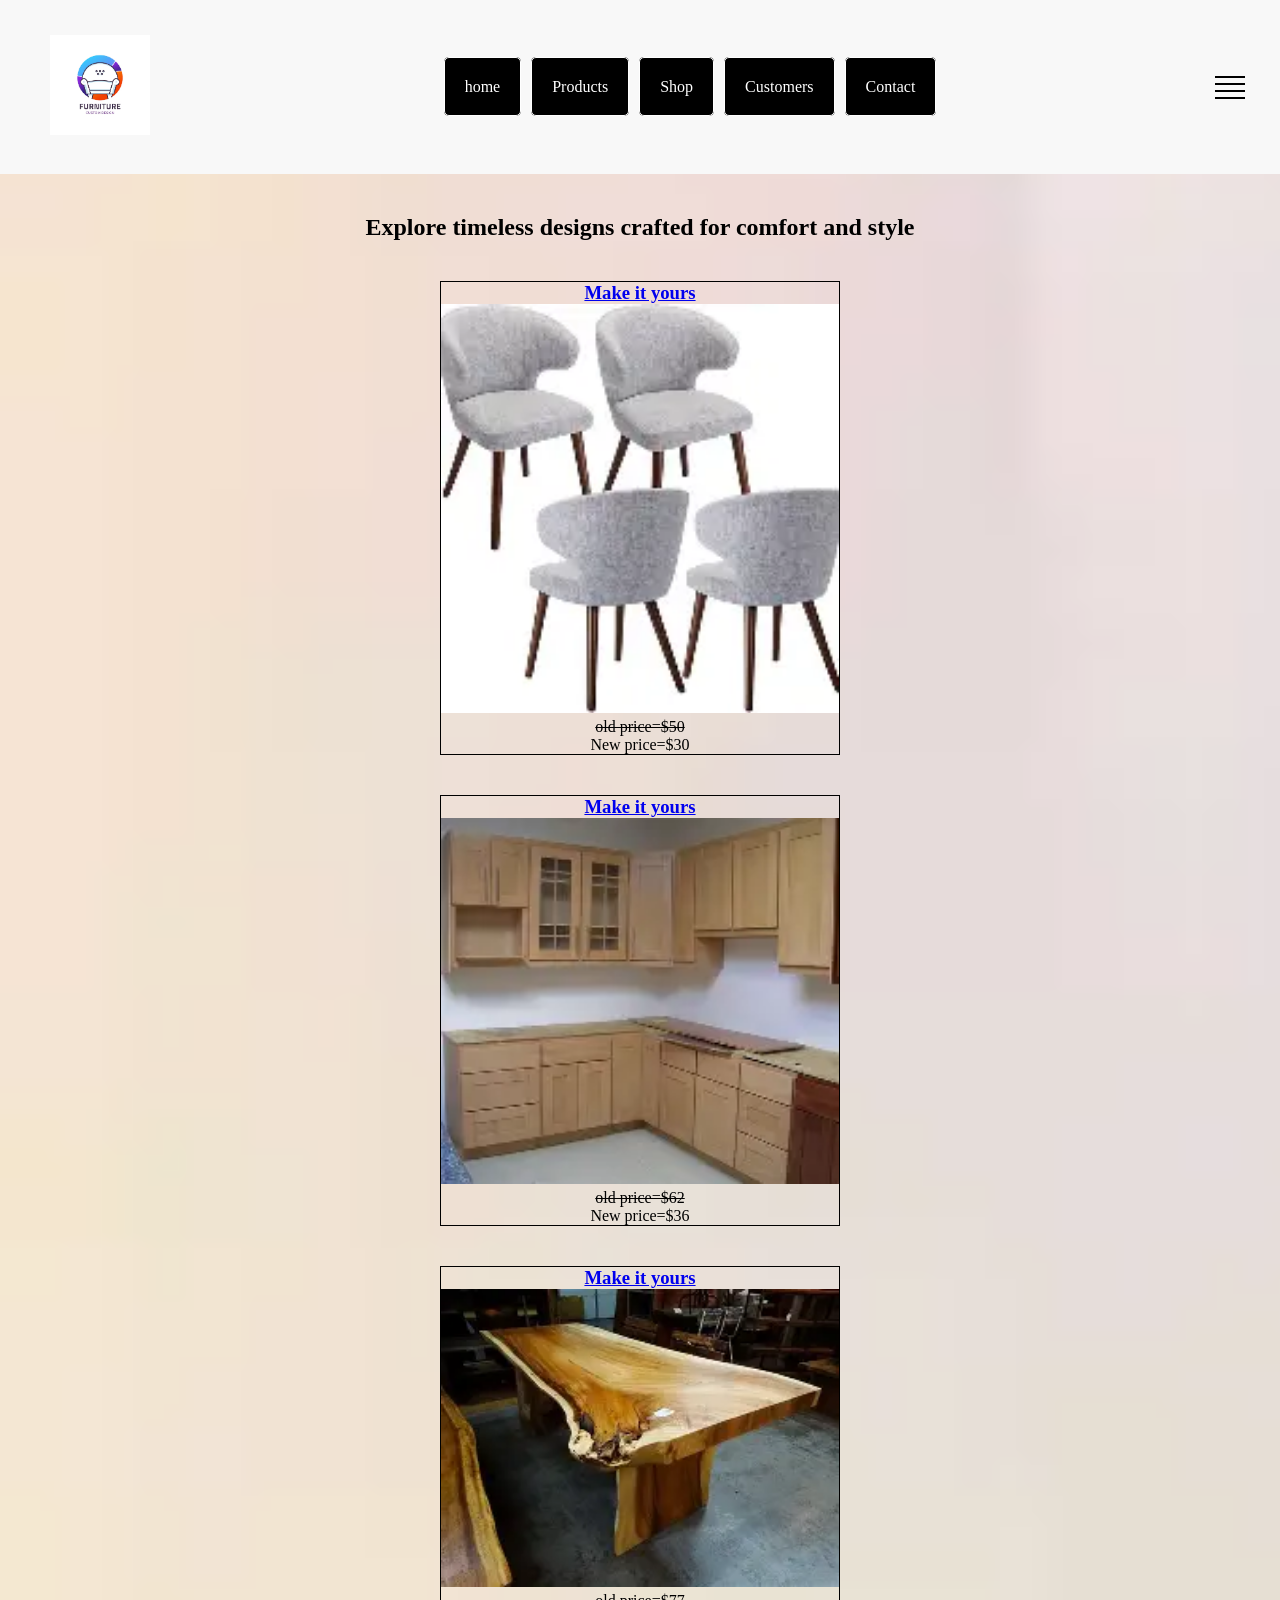
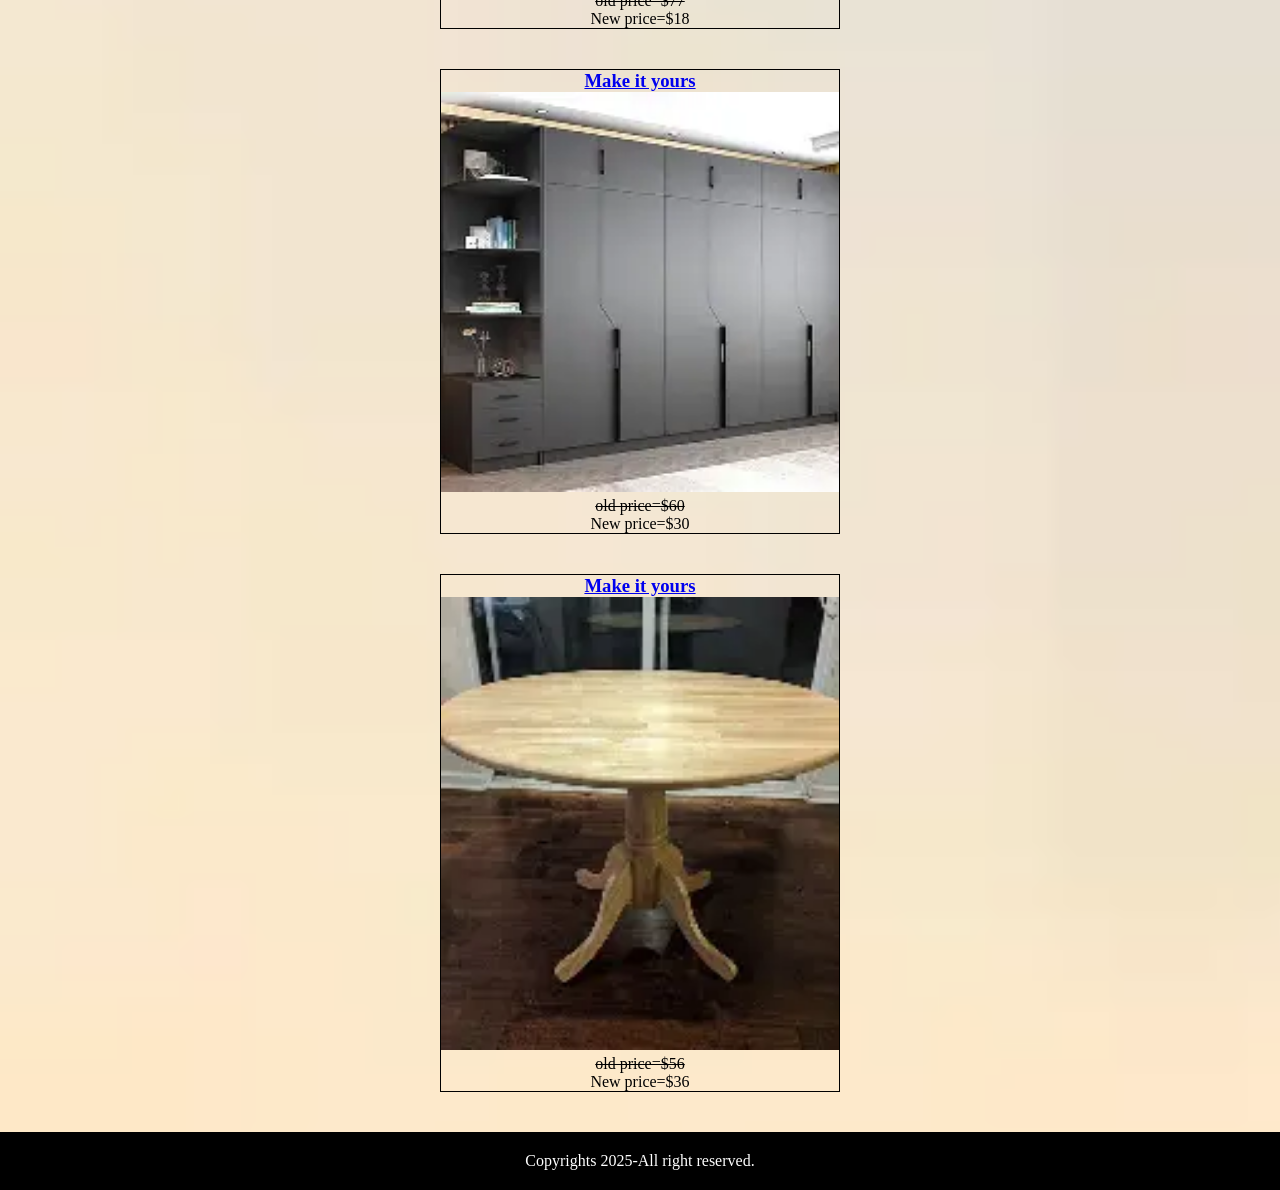
<file: asset/about.html>
<!DOCTYPE html>
<html lang="en">
<head>
    <meta charset="UTF-8">
    <meta name="viewport" content="width=device-width, initial-scale=1.0">
    <title>Document</title>
    <link rel="stylesheet" href="../asset/css/all.min.css">
    <link rel="stylesheet" href="../asset/css/style.css">
</head>
<body class="full">
    <header class="header">
        
            <div class="logo">
                 <img src="../image/furn logo.jpg" alt="">
            </div>
        <nav>
            <ul>
                <li><a href=".">home</a></li>
                <li><a href="about.html">Products</a></li>
                <li><a href="shop.html">Shop</a></li>
                <li><a href="customers.html">Customers</a></li>
                <li><a href="contact.html">Contact</a></li>
            </ul>
        
        </nav>
        <div class="menu">
            <div class="line"></div>
            <div class="line"></div>
            <div class="line"></div>
            <div class="line"></div>
        </div>
        
    </header> 
    <main style="text-align: center; color: black;">
        <h2><b>Explore timeless designs crafted for comfort and style</b></h2>
        <figure class="fig1" style="margin: 40px auto;">
            <h3><a href="shop.html">Make it yours</a><img src="../image/chair 2.webp" alt="" ></h3>
         <figcaption><del>old price=$50</del><br>New price=$30</figcaption>
        </figure>
       
        <figure class="fig2" style="margin: 40px auto ;">
            <h3><a href="shop.html">Make it yours</a><img src="../image/cupboard2.webp" alt=""></h3>
        <figcaption><del>old price=$62</del><br>New price=$36</figcaption>
        </figure>
        
        <figure class="fig3" style="margin: 40px auto;">
            <h3><a href="shop.html">Make it yours</a><img src="../image/furn table1.webp" alt=""></h3>
        <figcaption><del>old price=$77</del><br>New price=$18</figcaption>
        </figure>
        
        <figure class="fig4" style="margin: 40px auto;">
            <h3><a href="shop.html">Make it yours</a><img src="../image/cupboard1.webp" alt=""></h3>
        <figcaption><del>old price=$60</del><br>New price=$30</figcaption>
        </figure>
        
        <figure class="fig5" style="margin: 40px auto;">
            <h3><a href="shop.html">Make it yours</a><img src="../image/furn table.webp" alt=""></h3>
        <figcaption><del>old price=$56</del><br>New price=$36</figcaption>
        </figure>
        


    </main>
    <footer>
        <p style="text-align: center; color: white;">Copyrights 2025-All right reserved. </p>
    </footer>   
    
</body>
</html>
</file>
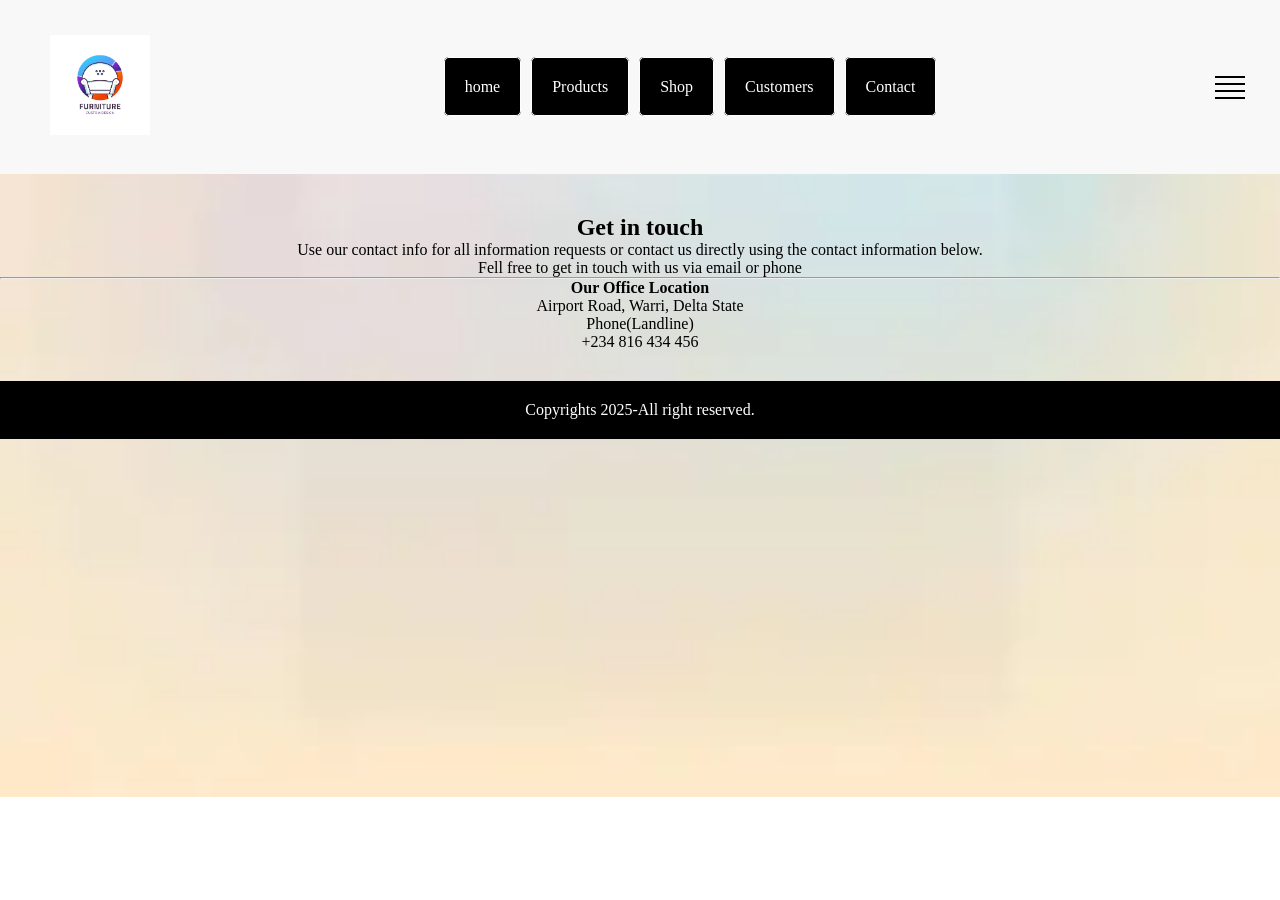
<file: asset/contact.html>
<!DOCTYPE html>
<html lang="en">
<head>
    <meta charset="UTF-8">
    <meta name="viewport" content="width=device-width, initial-scale=1.0">
    <title>Document</title>
    <link rel="stylesheet" href="../asset/css/all.min.css">
    <link rel="stylesheet" href="../asset/css/style.css">

</head>
<body class="full">
    <header class="header">
        
        <div class="logo">
            <img src="../image/furn logo.jpg" alt="">
        </div>
        <nav>
            <ul>
                <li><a href=".">home</a></li>
                <li><a href="about.html">Products</a></li>
                <li><a href="shop.html">Shop</a></li>
                <li><a href="customers.html">Customers</a></li>
                <li><a href="contact.html">Contact</a></li>
            </ul>
        
        </nav>
        <div class="menu">
            <div class="line"></div>
            <div class="line"></div>
            <div class="line"></div>
            <div class="line"></div>
        </div>
        
    </header> 
    <main style="color: black; text-align: center;">
        <h2>Get in touch</h2>
        <p>
            Use our contact info for all information requests or contact us directly using the contact information below.

        </p>
        <p>
            Fell free to get in touch with us via email or phone
        </p>
        <hr>
        <p>
           <b>Our Office Location</b><br>
           Airport Road, Warri, Delta State 
        </p>
        <p>
            Phone(Landline) <br>
            +234 816 434 456
        </p>

    </main>
    <footer>
        <p style="text-align: center;">Copyrights 2025-All right reserved. </p>
    </footer>   
    
</body>
</html>
</file>
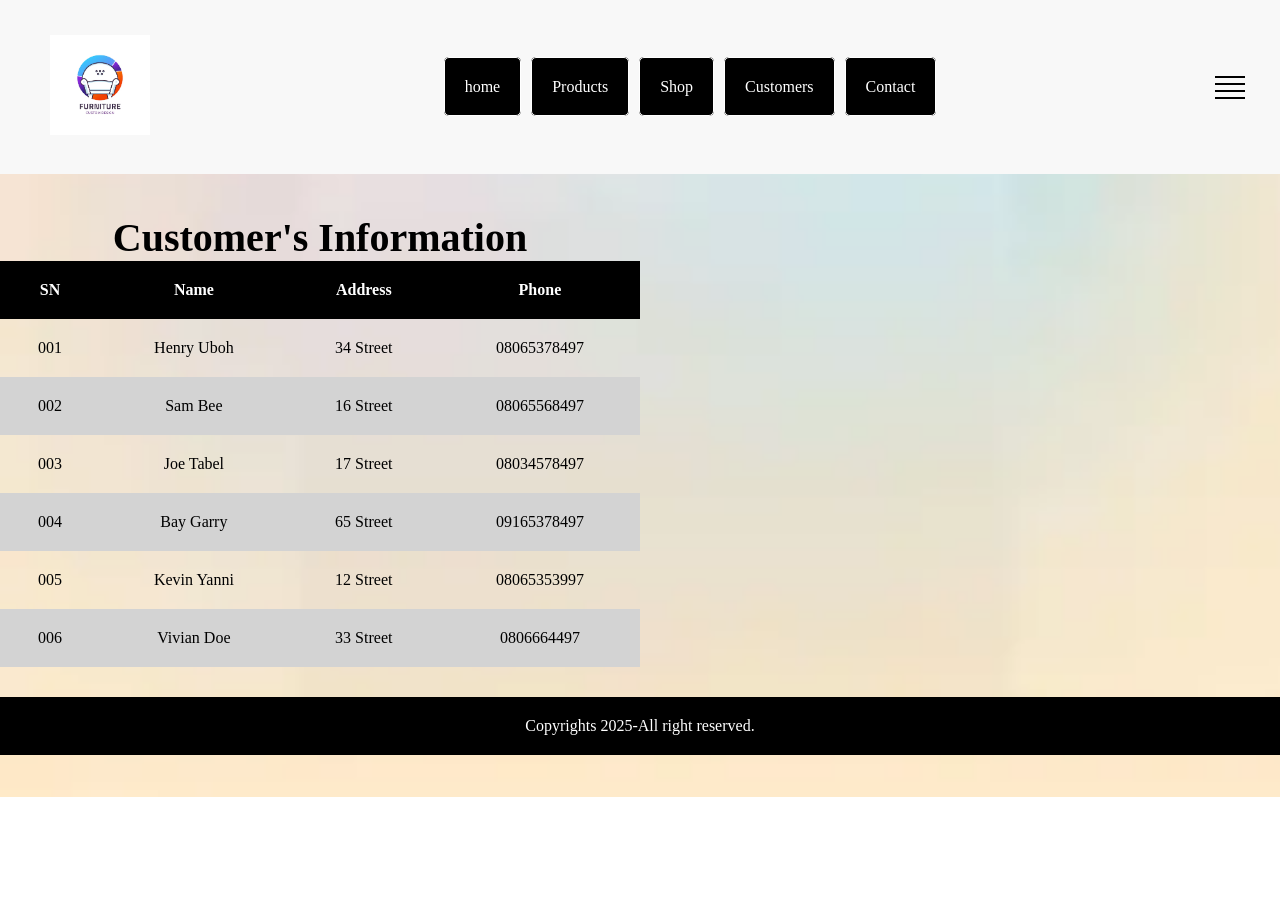
<file: asset/customers.html>
<!DOCTYPE html>
<html lang="en">
<head>
    <meta charset="UTF-8">
    <meta name="viewport" content="width=device-width, initial-scale=1.0">
    <title>Document</title>
    <link rel="stylesheet" href="../asset/css/all.min.css">
    <link rel="stylesheet" href="../asset/css/style.css">
</head>
<body class="full">
    <header class="header">
        
        <div class="logo">
            <img src="../image/furn logo.jpg" alt="">
        </div>
        <nav>
            <ul>
                <li><a href=".">home</a></li>
                <li><a href="about.html">Products</a></li>
                <li><a href="shop.html">Shop</a></li>
                <li><a href="customers.html">Customers</a></li>
                <li><a href="contact.html">Contact</a></li>
            </ul>
        
        </nav>
        <div class="menu">
            <div class="line"></div>
            <div class="line"></div>
            <div class="line"></div>
            <div class="line"></div>
        </div>
        
    </header> 
    <main style="color: black; text-align: center; table-layout: auto;">
         <table class="customers-table">
        <caption>Customer's Information</caption>
        <thead>
            <tr>
                <th>SN</th>
                <th>Name</th>
                <th>Address</th>
                <th>Phone</th>
                
            </tr>
        </thead>
        <tbody>
            <tr>
                <td>001</td>
                <td>Henry Uboh</td>
                <td>34 Street</td>
                <td>08065378497</td>
                
            </tr>
            <tr>
                <td>002</td>
                <td>Sam Bee</td>
                <td>16 Street</td>
                <td>08065568497</td>
                
            </tr>
            <tr>
                <td>003</td>
                <td>Joe Tabel </td>
                <td>17 Street</td>
                <td>08034578497</td>
                
            </tr>
            <tr>
                <td>004</td>
                <td>Bay Garry</td>
                <td>65 Street</td>
                <td>09165378497</td>
                
            </tr>
            <tr>
                <td>005</td>
                <td>Kevin Yanni</td>
                <td>12 Street</td>
                <td>08065353997</td>
                
            </tr>
            <tr>
                <td>006</td>
                <td>Vivian Doe</td>
                <td>33 Street</td>
                <td>0806664497</td>
                
            </tr>
        </tbody>
    </table>

    </main>
    <footer>
        <p style="text-align: center;">Copyrights 2025-All right reserved. </p>
    </footer>   
    
</body>
</html>
</file>
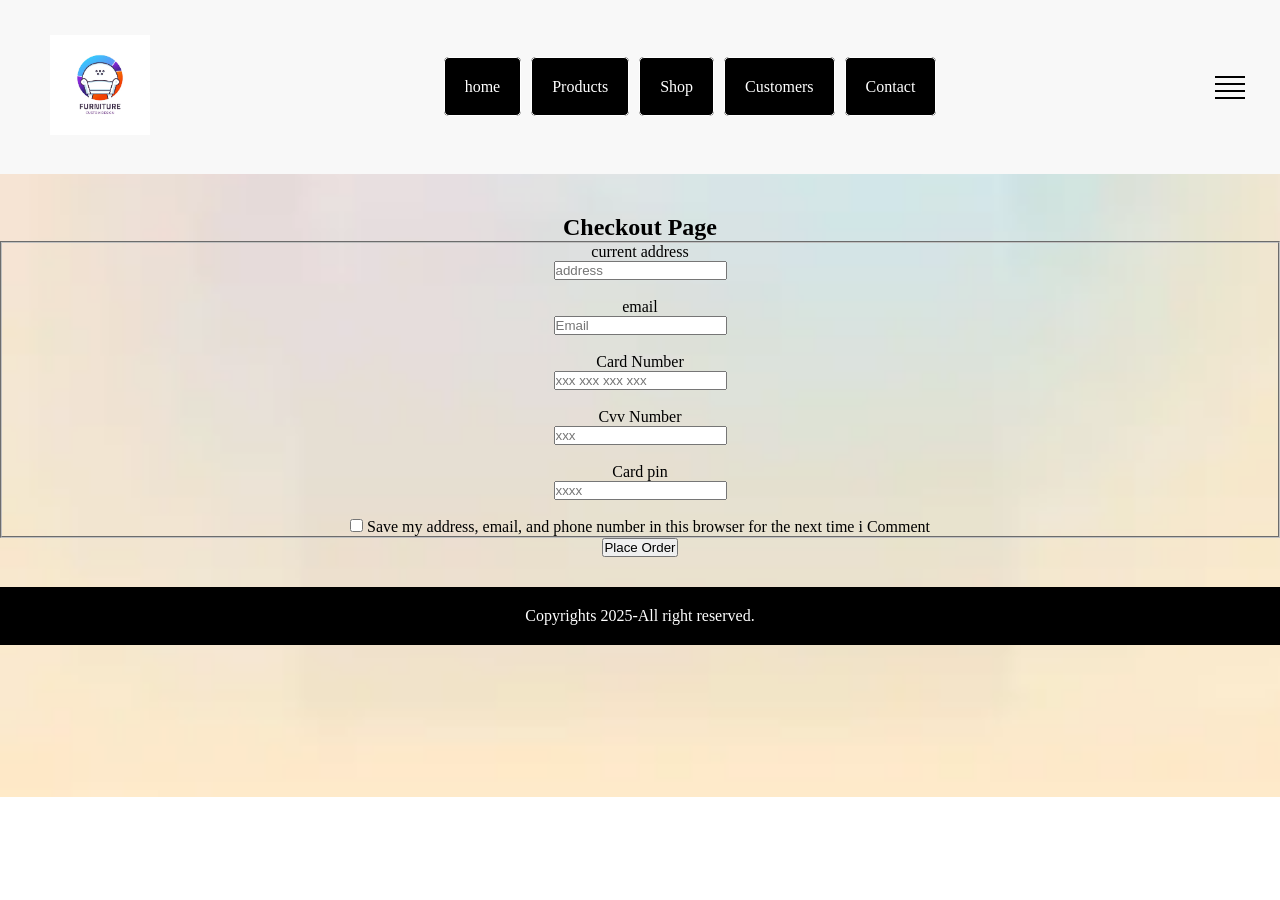
<file: asset/shop.html>
<!DOCTYPE html>
<html lang="en">
<head>
    <meta charset="UTF-8">
    <meta name="viewport" content="width=device-width, initial-scale=1.0">
    <title>Document</title>
    <link rel="stylesheet" href="../asset/css/all.min.css">
    <link rel="stylesheet" href="../asset/css/style.css">
</head>
<body class="full">
    <header class="header">
        
        <div class="logo">
            <img src="../image/furn logo.jpg" alt="">
        </div>
        <nav>
            <ul>
                <li><a href=".">home</a></li>
                <li><a href="about.html">Products</a></li>
                <li><a href="shop.html">Shop</a></li>
                <li><a href="customers.html">Customers</a></li>
                <li><a href="contact.html">Contact</a></li>
            </ul>
        
        </nav>
        <div class="menu">
            <div class="line"></div>
            <div class="line"></div>
            <div class="line"></div>
            <div class="line"></div>
        </div>
        
    </header>
    <main>
        
    <section style="color: black; text-align: center;">
        <h2>Checkout Page</h2>

        <fieldset>
            
            <p></p>
                <label for="Full Name">current address</label><br>
                <input type="text" placeholder="address">
            <p></p>
                <br>
                
             <p></p>
                <label for="Email">email</label> <br>
                <input type="email" placeholder="Email">
             <p></p>
                <br>
             <p></p>
                <label for="Phone">Card Number</label><br>
                <input type="tel" required placeholder="xxx xxx xxx xxx">
             <p></p>
                <br>
             <p></p>
                <label for="Phone">Cvv Number</label><br>
                <input type="tel" required placeholder="xxx">
                <p></p>
                <br>
             <p></p>
                <label for="Phone">Card pin</label><br>
                <input type="tel" required placeholder="xxxx">
             <p></p>
                <br>
              <input type="checkbox"> Save my address, email, and phone number in this browser for the next time i Comment
        </fieldset>
        <button>Place Order</button>

    </section>

    </main>
    <footer>
        <p style="text-align: center;">Copyrights 2025-All right reserved. </p>
    </footer>    
    
</body>
</html>
</file>
<file: asset/css/style.css>
*{
    margin: 0;
    padding: 0;
    box-sizing: border-box;
    
}
.full{
     color: white;
    background-image: url(../../image/back\ 3.webp);
    background-repeat: no-repeat;
    background-size: cover;
    object-fit: contain;

}
.header{
     margin-bottom: 40px;
    display: flex;
    justify-content: space-between;
    align-items: center;
    padding: 15px 30px;
    background-color: #f8f8f8;
    margin-bottom: 40px;
    max-width: 100%;

}
.header h1 b i{
    background-color:black;
}
.header .logo img{
    width: 100px;
    margin: 20px;
    
    
}
.header nav ul li{
    float: left;
    margin: 5px;
    list-style: none;
}
.header nav ul{
    display: flex;
}
.header nav ul li a{
    text-decoration: none;
    padding: 20px;
    background-color: black;
    color: white;
    border: 1px solid white;
    border-radius: 5px;
}
.header nav ul :hover{
    background-color: white;
    color: black;
    transition: 0.5s ease-in-out;
}
.header .menu .line{
    width: 30px;
    height: 2px;
    background-color: black;
    margin: 5px;
}
.header .menu{
    display: block;
    cursor: pointer;
}
main .hat div img{
    width: 400px;
    margin: 50px;
    max-width:fit-content;

}
footer p{
    margin-top: 30px;
    background-color: black; color: white; padding: 20px 20px 20px;
}
main figure {
    border: 1px solid black;
    max-width: 400px;
    /* margin: auto; */
    text-align: center;
    /* margin: 20px; */

    

}
main figure img{
    object-fit: contain;
    width: 100%;
}
.customers-table{
    width: 50%;
}
/* uncomment line 12 for grid view */
.customers-table, th, td{
    /* border: 1px solid black; */
    border-collapse: collapse;
}
.customers-table tr{
    /* comment line 16 for the opp */
    /* border: 1px solid black; */
}
.customers-table tr:hover{
    background-color: rgb(56, 54, 54);
}
.customers-table tr:nth-child(even){
    background-color: lightgrey;
}
.customers-table thead th{
    background-color: black;
    color: white;
    padding: 20px;
}
.customers-table tbody td{
    padding: 20px;
    text-align: center;
}
caption{
    font-size: 40px;
    font-weight: bolder;
    text-align: center;
}
.customers-table tbody td:hover{
    background-color: black;
    color: white;
    cursor: pointer;
}
@media screen and (max-width:700px) {
    .header nav ul{
        display: none;
    }
}
@media screen and (max-width:450px){
    .header{
        background-color: green;
    }

}
@media screen and (min-width:300px){
    
}
</file>
